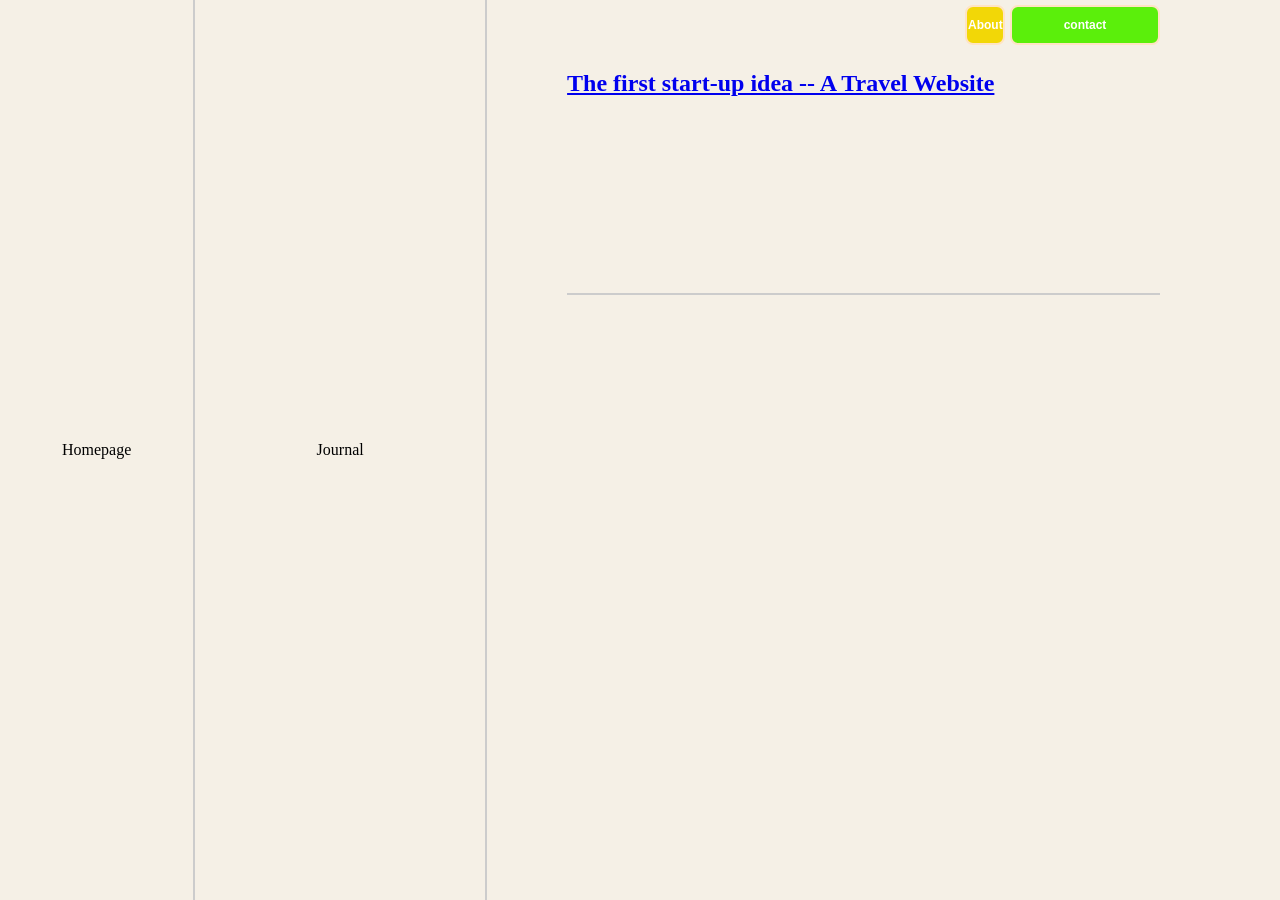
<file: index.html>
<!DOCTYPE html>
<html>
<head>
    <title>Homepage</title>
    <link rel="stylesheet" href="style.css">
</head>

<body>
    
    <div class="left">
        <div class="Homepage">Homepage</div>
        <div class="Journal">Journal</div>
    </div>
    <div class="right">
        <div class="right-top">
            <button class="About" onclick="window.location.href='about/index.html'">About</button>
            <button class="contact" onclick="window.location.href='contact/index.html'">contact</button>
        </div>
        <div class="right-bottom">
            <a href="posts/article1/index.html">
                <h2>The first start-up idea -- A Travel Website</h2>
            </a>
            
        </div>
        <!--<div class="article">
            <h3>article1</h3>
            <p> I am writing it ^^</p>

        </div>
        <div class="article">article2</div>
        <div class="article">article3</div>
        <div class="article">article4</div>
        </div>-->
        
    </div>
</body>
</html>
</file>
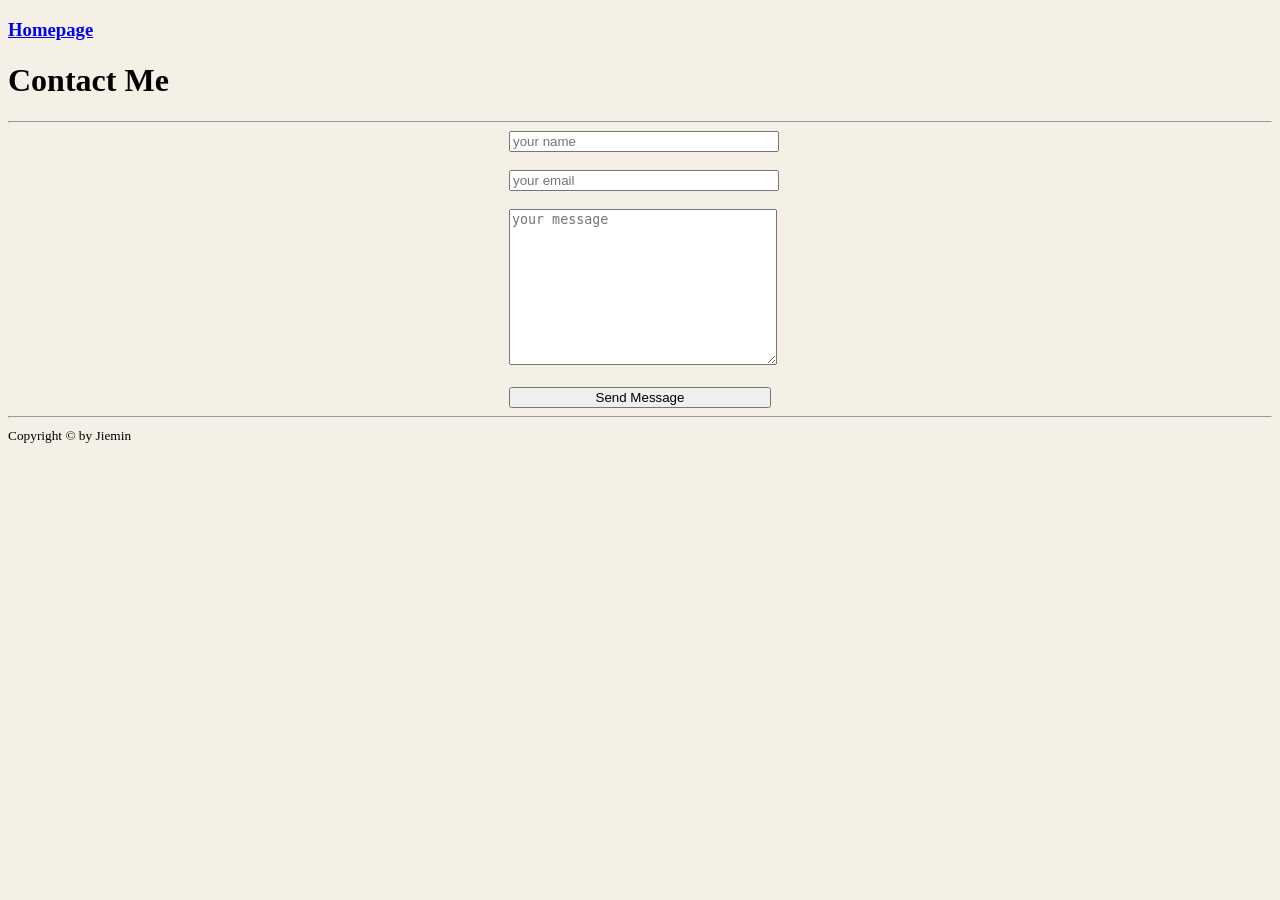
<file: contact/index.html>
<!DOCTYPE html>
<html>
    <head>
        <title>Contact me</title>
        <style>
            body{
                background-color: rgb(245,240,230);
            }
            .contact-info input,
            .contact-info textarea {
                width: 100%;

            }
            .contact-info button {
                width: 100%;
                cursor: pointer;
            }
            .contact-info {
                width: 100%;
                display: flex;
                justify-content: center;
                
                
            }
            
        </style>
    </head>
    <body>
        
        <a href="../index.html">
            <h3>Homepage</h3>
        </a>
        <h1>Contact Me</h1>    
        
        <hr>
        <div class="contact-info">
        <form action="https://formspree.io/f/xljralka" method="POST">
        <input type="text" name="name" placeholder="your name">
        <br><br>
        <input type="text" name="email" placeholder="your email">
        <br><br>
        <textarea name="message" placeholder="your message" cols="30" rows="10"></textarea>
        <br><br>
        <button type="submit">Send Message</button>
        </form>
        
        </div>
        
        <hr>
        <small>Copyright &copy; by Jiemin</small>
    </body>
</html>
</file>
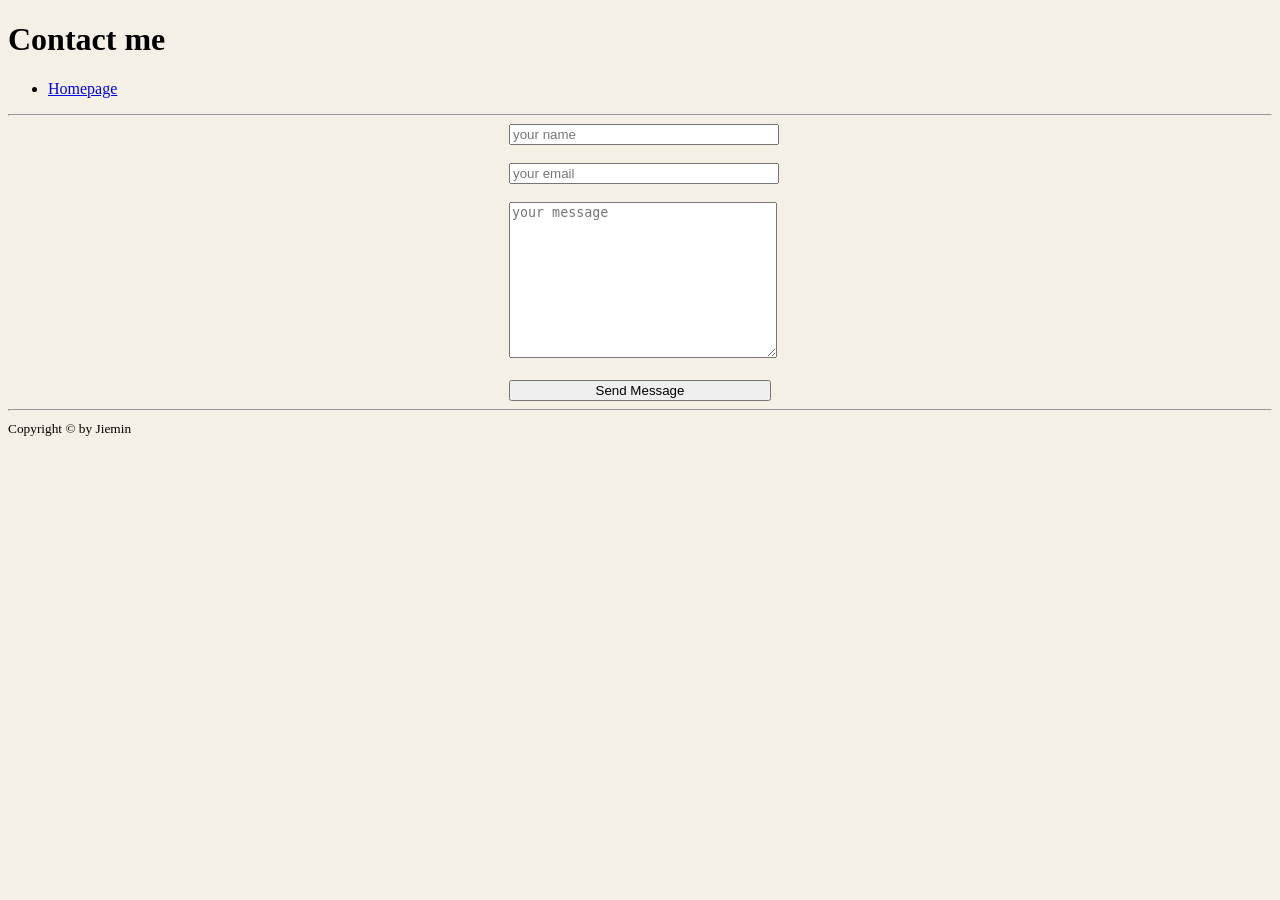
<file: my-Blog/contact/index.html>
<!DOCTYPE html>
<html>
    <head>
        <title>Contact me</title>
        <style>
            body{
                background-color: rgb(245,240,230);
            }
            .contact-info input,
            .contact-info textarea {
                width: 100%;

            }
            .contact-info button {
                width: 100%;
                cursor: pointer;
            }
            .contact-info {
                width: 100%;
                display: flex;
                justify-content: center;
                
                
            }
            
        </style>
    </head>
    <body>
        <h1>Contact me</h1>
         
        </a>
        <ul>
            <li><a href="my-Blog/about/index.html">Homepage</a></li>
            
        </ul>
        <hr>
        <div class="contact-info">
        <form action="https://formspree.io/f/xljralka" method="POST">
        <input type="text" name="name" placeholder="your name">
        <br><br>
        <input type="text" name="email" placeholder="your email">
        <br><br>
        <textarea name="message" placeholder="your message" cols="30" rows="10"></textarea>
        <br><br>
        <button type="submit">Send Message</button>
        </form>
        
        </div>
        
        <hr>
        <small>Copyright &copy; by Jiemin</small>
    </body>
</html>
</file>
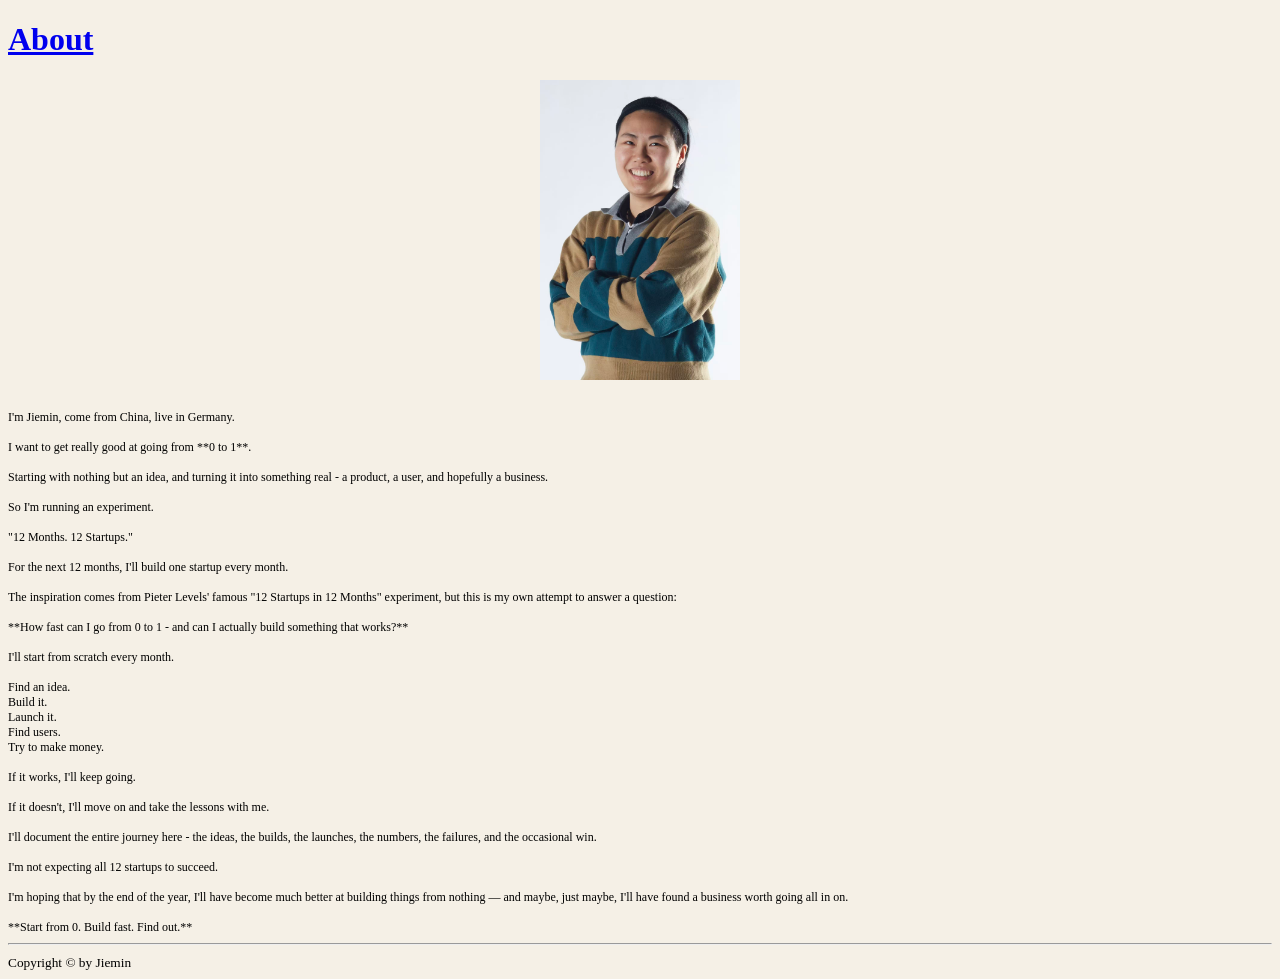
<file: About.html>
<!DOCTYPE html>
<html>
    <head>
        <style>
            #about-text {
                white-space: pre-line;
                font-size: 12px;
                
            }
            p {
                display: flex;
                justify-content: center;
            }
            img {
                width: 200px;
            }
            main {
                display: flex;
                justify-content: center;
                
            }
            body {
                 background-color: rgb(245,240,230);
            }
        </style>
    </head>
    <body>
        <a href="index.html">
            <h1>About</h1>
        </a>
        <main>
            <img src="profil.jpg" alt="This is me" width="300">
        </main>

        <div id="about-text">
            
I'm Jiemin, come from China, live in Germany.

I want to get really good at going from **0 to 1**.

Starting with nothing but an idea, and turning it into something real - a product, a user, and hopefully a business.

So I'm running an experiment.

"12 Months. 12 Startups."

For the next 12 months, I'll build one startup every month.

The inspiration comes from Pieter Levels' famous "12 Startups in 12 Months" experiment, but this is my own attempt to answer a question:

**How fast can I go from 0 to 1 - and can I actually build something that works?**

I'll start from scratch every month.

Find an idea.
Build it.
Launch it.
Find users.
Try to make money.

If it works, I'll keep going.

If it doesn't, I'll move on and take the lessons with me.

I'll document the entire journey here - the ideas, the builds, the launches, the numbers, the failures, and the occasional win.

I'm not expecting all 12 startups to succeed.

I'm hoping that by the end of the year, I'll have become much better at building things from nothing — and maybe, just maybe, I'll have found a business worth going all in on.

**Start from 0. Build fast. Find out.**
        </div>
        
        <hr>
        <footer>
            <small>Copyright &copy; by Jiemin</small>
        </footer>
        
    </body>
</html>
</file>
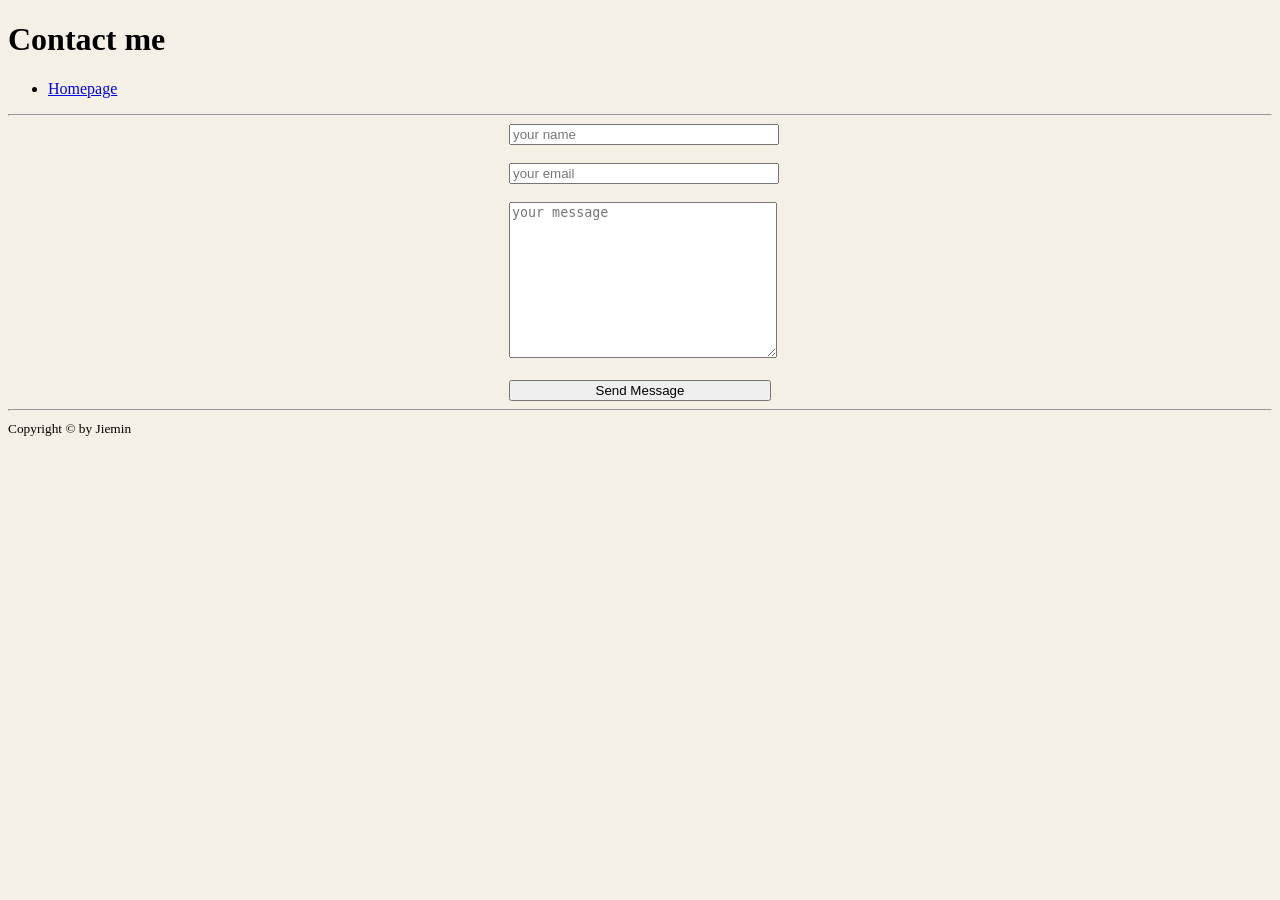
<file: contact.html>
<!DOCTYPE html>
<html>
    <head>
        <title>Contact me</title>
        <style>
            body{
                background-color: rgb(245,240,230);
            }
            .contact-info input,
            .contact-info textarea {
                width: 100%;

            }
            .contact-info button {
                width: 100%;
                cursor: pointer;
            }
            .contact-info {
                width: 100%;
                display: flex;
                justify-content: center;
                
                
            }
            
        </style>
    </head>
    <body>
        <h1>Contact me</h1>
         
        </a>
        <ul>
            <li><a href="index.html">Homepage</a></li>
            
        </ul>
        <hr>
        <div class="contact-info">
        <form action="https://formspree.io/f/xljralka" method="POST">
        <input type="text" name="name" placeholder="your name">
        <br><br>
        <input type="text" name="email" placeholder="your email">
        <br><br>
        <textarea name="message" placeholder="your message" cols="30" rows="10"></textarea>
        <br><br>
        <button type="submit">Send Message</button>
        </form>
        
        </div>
        
        <hr>
        <small>Copyright &copy; by Jiemin</small>
    </body>
</html>
</file>
<file: style.css>
.right-top {
    height: 5%;
    display: flex;
    justify-content: end;
    gap: 5px;
    margin-top: 5px;
    
}
.right-bottom {
    width: 100%;
    height: 25%;
    border-bottom:2px solid rgb(204, 204, 204);
    box-sizing:border-box;
}
.contact {
    width: 150px;
    height: 40px;
    background-color: rgb(91, 239, 11);
    border-radius: 8px;
    border: 2px solid bisque;
    color: white;
    font-family: sans-serif;
    font-size: 12px;
    font-weight: bold;
    padding: 5px 2px 5px 2px;
    cursor: pointer;
    


}
.About {
    width: 40px;
    height: 40px;
    background-color: rgb(242, 215, 7);
    color: white;
    font-size: 12px;
    font-weight: bold;
    font-family: sans-serif;
    padding: 4px 1px 4px 1px;
    border-radius: 8px;
    border: 2px solid bisque;
    cursor: pointer;
}

.Homepage {
    width: 40%;
    height: 100%;
    display: flex;
    justify-content: center;
    align-items: center;
    cursor: pointer;
}
.Journal {
    width: 60%;
    height: 100%;
    border-left: 2px solid rgb(204, 204, 204);
    display: flex;
    justify-content: center;
    align-items: center;
    cursor: pointer;
}
html, body {
    margin: 0;
    height: 100%;
}
body {
    display: flex;
    background-color: rgb(245,240,230);
}
.left {
    display: flex;
    width: 45%;
    height: 100%;
    border-right: 2px solid rgb(204, 204, 204);
}
.right {
    width: 55%;
    height: 100%;
    margin-left: 80px;
    margin-right: 120px;
    
    
}
</file>
